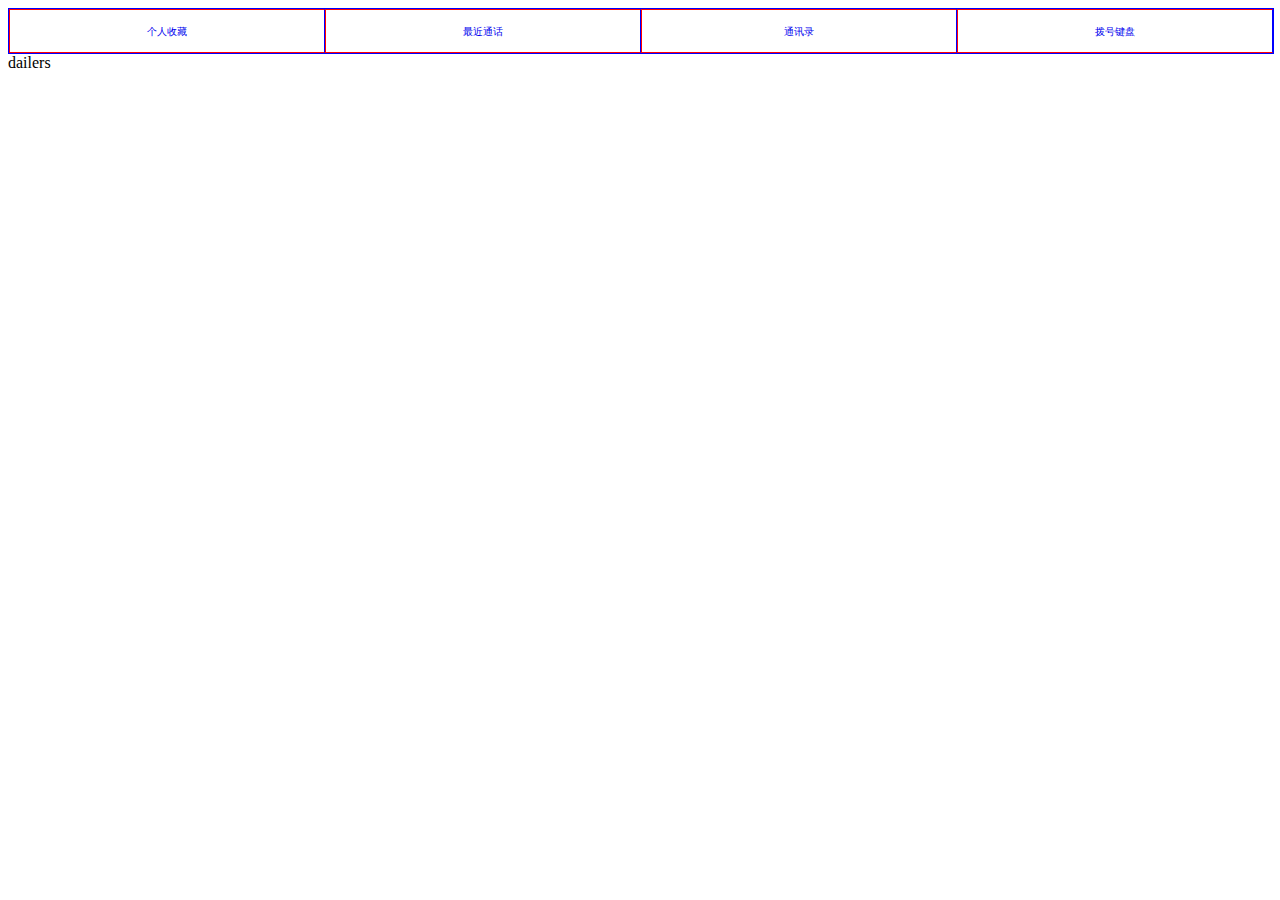
<file: index.html>
<!doctype html>
<html class="no-js" lang="">
    <head>
        <meta charset="utf-8">
        <meta http-equiv="x-ua-compatible" content="ie=edge">
        <title>Dail</title>
        <meta name="description" content="">
        <meta name="viewport" content="width=device-width, initial-scale=1">
        <link rel="stylesheet" type="text/css" href="./css/all.css">

    </head>
    <body>
    <!-- add a comment adfasdf-->
		<div class="app" id="app">
			<div class="barview-bar">
				<a href="#app/favorites" class="js-route actionBar-item">个人收藏</a>
				<a href="#app/recent" class="js-route actionBar-item">最近通话</a>
				<a href="#app/contacts" class="js-route actionBar-item">通讯录</a>
				<a href="#app/dailer"class="js-route actionBar-item">拨号键盘</a>
			</div>			
			<div class="barview-content" id="subview">
			</div>

		</div>
		<script type="text/javascript" src="./common/require.js" data-main="js/main"></script>		
    </body>
</html>
</file>
<file: css/all.css>
.barview-bar {
	width:100%;
	height: 44px;
	border:1px solid blue;
}
.barview-bar a {
	border:1px solid red;
	display:inline-block;
	text-decoration:none;
	text-align: center;
	line-height: 44px;
	font-size: 10px;
}
.barview-bar a{
	border-right: 1px solid blue;
}

.dsn{
	display: none;
}
.barview-bar{
	display:flex;	
}
.barview-bar a{
	flex:1;
}
</file>
